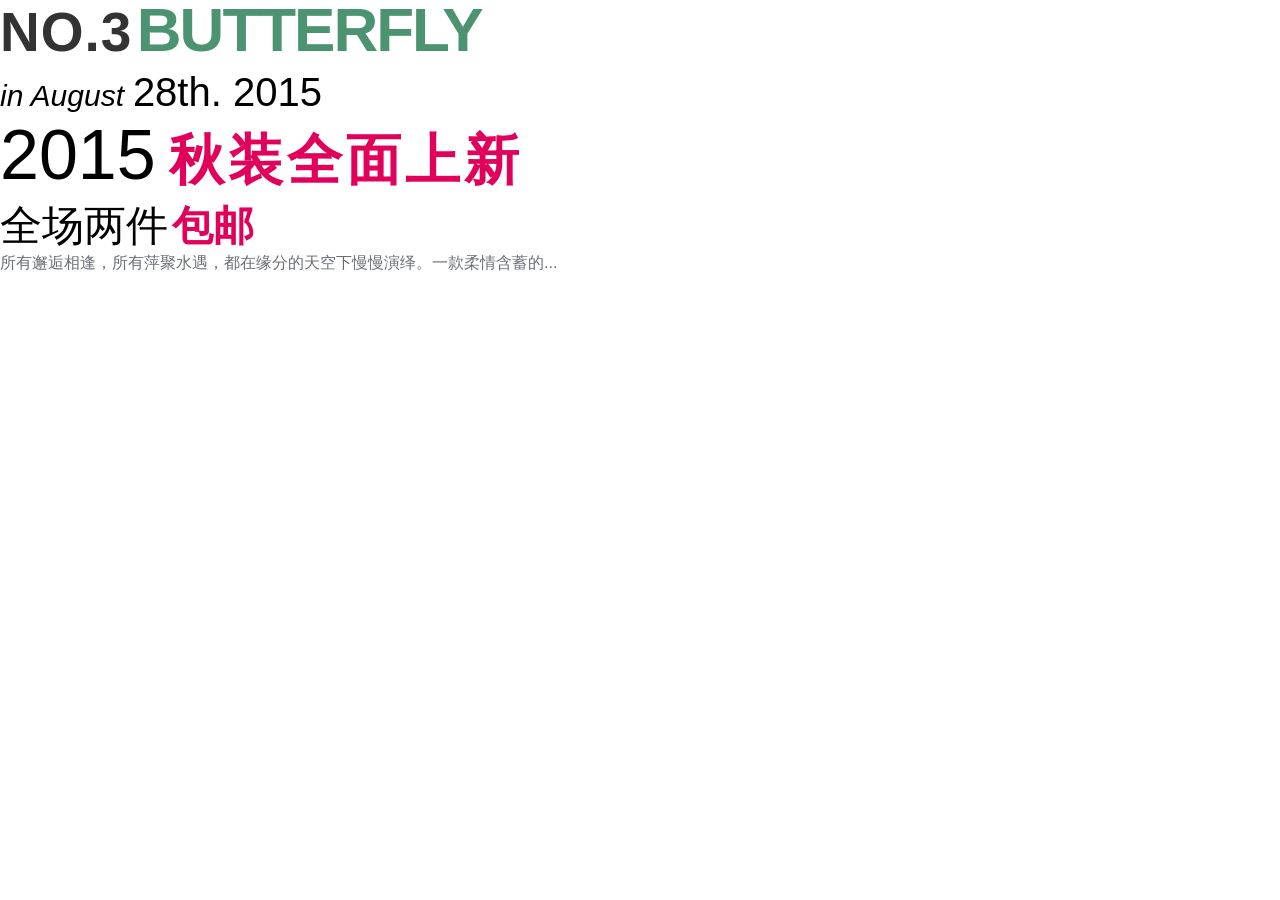
<file: index.html>
<!DOCTYPE html>
<html lang="zh-CN">
  <head>
    <meta charset="UTF-8" />
    <meta name="viewport" content="width=device-width, initial-scale=1.0" />
    <title>2022116000106</title>
    <link rel="stylesheet" href="2022116000106_sty-2-1.css" />
  </head>
  <body>
    <header>
      <div>
        <div>
          <span class="offer1">NO.3</span>
          <span class="title">BUTTERFLY</span>
        </div>
        <div class="description1">
          <span class="offer2">in August</span>&nbsp
          <span class="date">28th. 2015</span>
        </div>
        <div>
          <span class="offer3">2015</span>&nbsp&nbsp
          <span class="highlight">秋装全面上新</span>
        </div>
        <div>
          <span class="offer4">全场两件</span>
          <span class="container">包邮</span>
        </div>
        <p class="description">
          所有邂逅相逢，所有萍聚水遇，都在缘分的天空下慢慢演绎。一款柔情含蓄的...
        </p>
      </div>
    </header>
  </body>
</html>
</file>
<file: 2022116000106_sty-2-1.css>
body {
  font-family: Arial, sans-serif;
  margin: 0;
  padding: 0;
  background-color: #fff;
}

.offer1 {
  font-size: 55px;
  color: #333333;
  font-family: "Onyx", sans-serif;
  font-weight: 700;
  letter-spacing: 1px;
}
.title {
  font-size: 62px;
  color: #4c9372;
  font-family: "Tw Cen MT Condensed", sans-serif;
  font-weight: 600;
  line-height: 0;
  letter-spacing: -2px;
}

.offer2 {
  font-family: "Rockwell", sans-serif;
  font-size: 30px;
  color: #000000;
  font-style: italic;
}
.date {
  font-size: 40px;
  font-family: "Rockwell", sans-serif;
  font-weight: "bold";
  color: #000;
}

.offer3 {
  font-size: 70px;
  font-family: "BoomBox", sans-serif;
  color: #000000;
  margin: 0px 0;
}

.highlight {
  color: #e1005a;
  font-size: 55px;
  font-family: "BoomBox", sans-serif;
  font-weight: 900;
  letter-spacing: 4px;
}

.offer4 {
  font-size: 42px;
  font-family: "BoomBox", sans-serif;
  color: #000000;
}
.container {
  font-size: 41px;
  color: #e1005a;
  font-weight: 900;
}

.title-container {
  display: flex;
  align-items: center;
  gap: 5px; /* 调整间距 */
}

.description {
  font-size: 16px;
  color: #3d424ec3;
  margin-top: -1px;
}
.description1 {
  margin-top: 6px;
}
</file>
